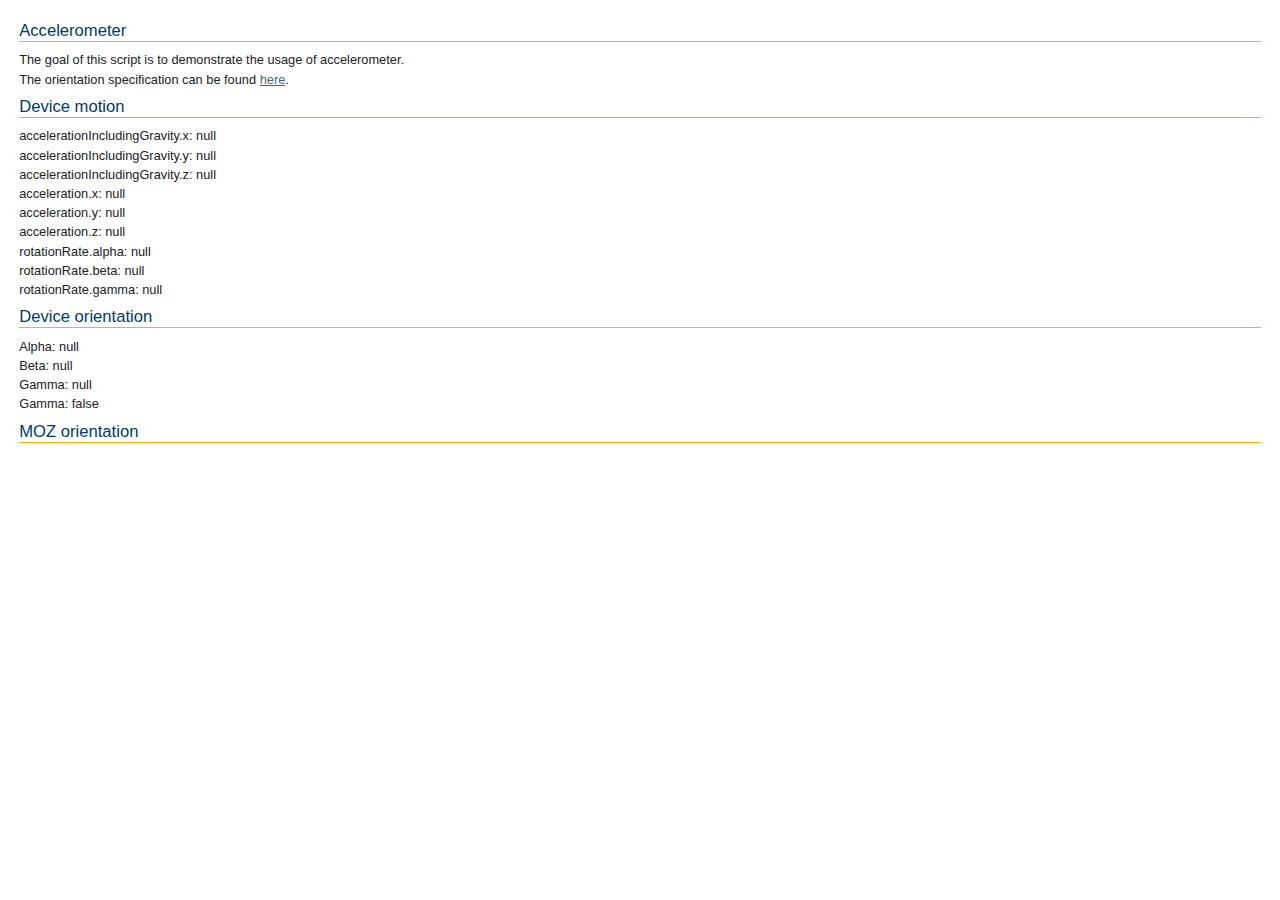
<file: WebContent/js/OpenLayers-2.13.1/examples/accelerometer_conflict-20130709-022612.html>
<!DOCTYPE html>
<html>
<head>
    <meta http-equiv="Content-Type" content="text/html; charset=utf-8">
    <meta name="viewport" content="width=device-width, initial-scale=1.0, maximum-scale=1.0, user-scalable=0">
    <meta name="apple-mobile-web-app-capable" content="yes">
    <title>OpenLayers Accelerometer Usage</title>
    <link rel="stylesheet" href="../theme/default/style.css" type="text/css">
    <link rel="stylesheet" href="style.css" type="text/css">
    <script type="text/javascript" src="browser.js"></script>

    <style type="text/css">
        .olControlAttribution {
            bottom: 5px;
        }
    </style>
    <script type="text/javascript">
        function init() {
            if (isEventSupported('deviceorientation', window) || isEventSupported('mozorientation', window) || isEventSupported('devicemotion', window)) {
                if (window.DeviceOrientationEvent) {
                    window.addEventListener("deviceorientation", function (event) {
                        document.getElementById('resultDeviceOrientation').innerHTML = '';
                        if (typeof(event.alpha) != 'undefined') {
                            document.getElementById('resultDeviceOrientation').innerHTML = document.getElementById('resultDeviceOrientation').innerHTML + "Alpha: " + event.alpha + "<br>";
                            document.getElementById('resultDeviceOrientation').innerHTML = document.getElementById('resultDeviceOrientation').innerHTML + "Beta: " + event.beta + "<br>";
                            document.getElementById('resultDeviceOrientation').innerHTML = document.getElementById('resultDeviceOrientation').innerHTML + "Gamma: " + event.gamma + "<br>";
                        }
                        if (typeof(event.absolute) != 'undefined') {
                            document.getElementById('resultDeviceOrientation').innerHTML = document.getElementById('resultDeviceOrientation').innerHTML + "Gamma: " + event.absolute + "<br>";
                        }
                        if (typeof(event.compassCalibrate) != 'undefined') {
                            document.getElementById('resultDeviceOrientation').innerHTML = document.getElementById('resultDeviceOrientation').innerHTML + "Gamma: " + event.compassCalibrated + "<br>";
                        }
                    }, true);
                }
                if (window.DeviceMotionEvent) {
                    window.addEventListener('devicemotion', function (event) {
                        document.getElementById('resultDeviceMotion').innerHTML = '';
                        if (typeof(event.accelerationIncludingGravity) != 'undefined') {
                            document.getElementById('resultDeviceMotion').innerHTML = document.getElementById('resultDeviceMotion').innerHTML + "accelerationIncludingGravity.x: " + event.accelerationIncludingGravity.x + "<br>";
                            document.getElementById('resultDeviceMotion').innerHTML = document.getElementById('resultDeviceMotion').innerHTML + "accelerationIncludingGravity.y: " + event.accelerationIncludingGravity.y + "<br>";
                            document.getElementById('resultDeviceMotion').innerHTML = document.getElementById('resultDeviceMotion').innerHTML + "accelerationIncludingGravity.z: " + event.accelerationIncludingGravity.z + "<br>";
                        }
                        if (typeof(event.acceleration) != 'undefined') {
                            document.getElementById('resultDeviceMotion').innerHTML = document.getElementById('resultDeviceMotion').innerHTML + "acceleration.x: " + event.acceleration.x + "<br>";
                            document.getElementById('resultDeviceMotion').innerHTML = document.getElementById('resultDeviceMotion').innerHTML + "acceleration.y: " + event.acceleration.y + "<br>";
                            document.getElementById('resultDeviceMotion').innerHTML = document.getElementById('resultDeviceMotion').innerHTML + "acceleration.z: " + event.acceleration.z + "<br>";
                        }
                        if (typeof(event.rotationRate) != 'undefined') {
                            document.getElementById('resultDeviceMotion').innerHTML = document.getElementById('resultDeviceMotion').innerHTML + "rotationRate.alpha: " + event.rotationRate.alpha + "<br>";
                            document.getElementById('resultDeviceMotion').innerHTML = document.getElementById('resultDeviceMotion').innerHTML + "rotationRate.beta: " + event.rotationRate.beta + "<br>";
                            document.getElementById('resultDeviceMotion').innerHTML = document.getElementById('resultDeviceMotion').innerHTML + "rotationRate.gamma: " + event.rotationRate.gamma + "<br>";
                        }
                    }, true);
                }
                if (window.MozOrientation) {
                    window.addEventListener("MozOrientation", function (orientation) {
                        document.getElementById('resultMozOrientation').innerHTML = "orientation.x: " + orientation.x + "<br>";
                        document.getElementById('resultMozOrientation').innerHTML = document.getElementById('resultMozOrientation').innerHTML + "orientation.y: " + orientation.y + "<br>";
                        document.getElementById('resultMozOrientation').innerHTML = document.getElementById('resultMozOrientation').innerHTML + "orientation.z: " + orientation.z + "<br>";
                    }, true);
                }
            } else {
                alert("Unfortunately, your brower doesn't support the orientation usage");
            }

        }
    </script>
</head>
<body onload="init()">
<h1 id="title">Accelerometer</h1>

<p id="shortdesc">
    The goal of this script is to demonstrate the usage of accelerometer.
</p>
<p>
  The orientation specification can be found <a href="http://dev.w3.org/geo/api/spec-source-orientation.html">here</a>.
</p>

<div id="tags">
  browser, vendor, mobile, orientation 
</div>  

<h1>Device motion</h1>

<div id="resultDeviceMotion">

</div>
<h1>Device orientation</h1>

<div id="resultDeviceOrientation">

</div>
<h1>MOZ orientation</h1>

<div id="resultMozOrientation">

</div>
</body>
</html>
</file>
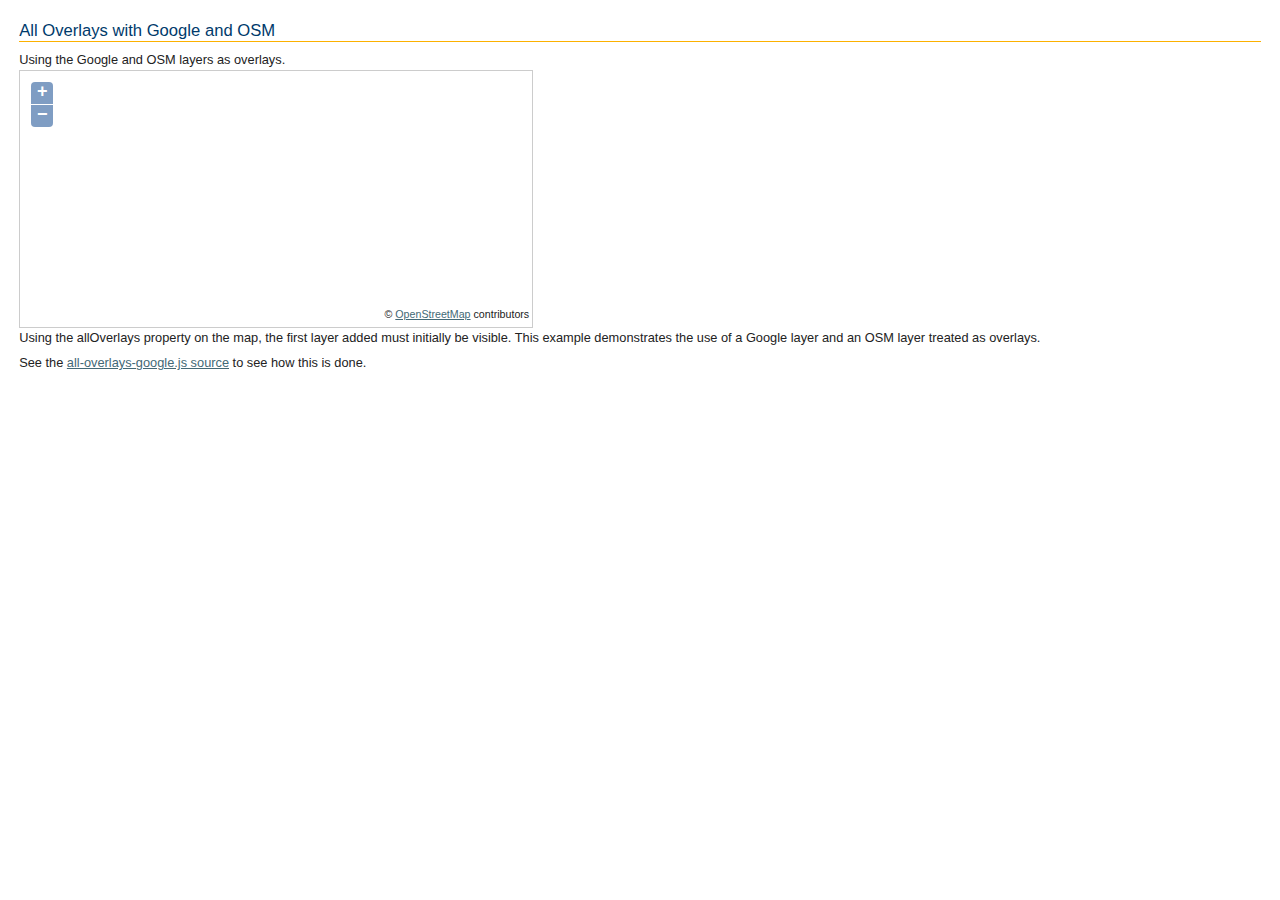
<file: WebContent/js/OpenLayers-2.13.1/examples/all-overlays-google.html>
<!DOCTYPE html>
<html>
    <head>
    <meta http-equiv="Content-Type" content="text/html; charset=utf-8">
    <meta name="viewport" content="width=device-width, initial-scale=1.0, maximum-scale=1.0, user-scalable=0">
    <meta name="apple-mobile-web-app-capable" content="yes">
        <title>OpenLayers All Overlays with Google and OSM</title>
        <link rel="stylesheet" href="../theme/default/style.css" type="text/css">
        <link rel="stylesheet" href="style.css" type="text/css">
        <script src="http://maps.google.com/maps/api/js?v=3&amp;sensor=false"></script>
        <script src="../lib/OpenLayers.js"></script>
        <script src="all-overlays-google.js"></script>
    </head>
    <body onload="init()">
        <h1 id="title">All Overlays with Google and OSM</h1>
        <div id="tags">
            overlay, baselayer, google, osm, openstreetmap, light
        </div>
        <p id="shortdesc">
            Using the Google and OSM layers as overlays.
        </p>
        <div id="map" class="smallmap"></div>
        <div id="docs">
            <p>
                Using the allOverlays property on the map, the first layer added
                must initially be visible.  This example demonstrates the use of 
                a Google layer and an OSM layer treated as overlays.
            </p><p>
                See the <a href="all-overlays-google.js" target="_blank">
                all-overlays-google.js source</a> to see how this is done.
            </p>
        </div>
    </body>
</html>
</file>
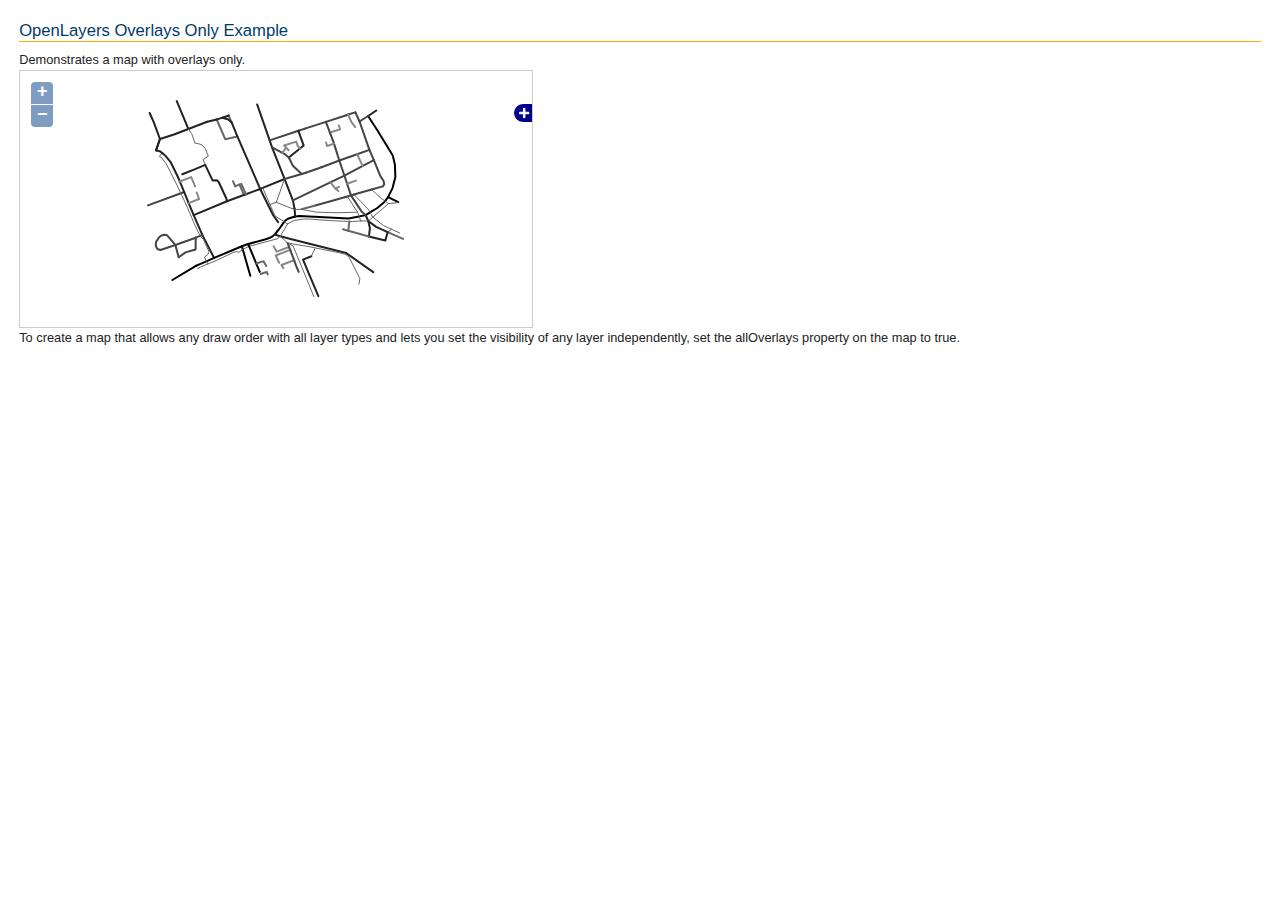
<file: WebContent/js/OpenLayers-2.13.1/examples/all-overlays.html>
<!DOCTYPE html>
<html>
    <head>
    <meta http-equiv="Content-Type" content="text/html; charset=utf-8">
    <meta name="viewport" content="width=device-width, initial-scale=1.0, maximum-scale=1.0, user-scalable=0">
    <meta name="apple-mobile-web-app-capable" content="yes">
        <title>All Overlays Example</title>
        
        <link rel="stylesheet" href="../theme/default/style.css" type="text/css">
        <link rel="stylesheet" href="style.css" type="text/css">
        <script src="../lib/OpenLayers.js"></script>
        <script type="text/javascript">
            var map;
            function init() {
                map = new OpenLayers.Map({
                    div: "map",
                    allOverlays: true,
                    maxExtent: new OpenLayers.Bounds(
                        1549471.9221, 6403610.94, 1550001.32545, 6404015.8
                    )
                });

                // give the features some style
                var styles = new OpenLayers.StyleMap({
                    "default": {
                        strokeWidth: 2
                    },
                    "select": {
                        strokeColor: "#0099cc",
                        strokeWidth: 4
                    }
                });
            
                // add rules from the above lookup table
                styles.addUniqueValueRules("default", "RP_TYPE", {
                    10: {strokeColor: "#000000", strokeWidth: 2},
                    12: {strokeColor: "#222222", strokeWidth: 2},
                    14: {strokeColor: "#444444", strokeWidth: 2},
                    16: {strokeColor: "#666666", strokeWidth: 2},
                    18: {strokeColor: "#888888", strokeWidth: 2},
                    19: {strokeColor: "#666666", strokeWidth: 1}
                });

                var vectors = new OpenLayers.Layer.Vector("Lines", {
                    strategies: [new OpenLayers.Strategy.Fixed()],                
                    protocol: new OpenLayers.Protocol.HTTP({
                        url: "data/roads.json",
                        format: new OpenLayers.Format.GeoJSON()
                    }),
                    styleMap: styles
                });
            
                map.addLayer(vectors);
                map.addControl(new OpenLayers.Control.LayerSwitcher());
                map.zoomToMaxExtent();

            }            

        </script>
    </head>
    <body onload="init()">
        <h1 id="title">OpenLayers Overlays Only Example</h1>
        <div id="tags">
            overlay, baselayer, light
        </div> 
        <p id="shortdesc">
            Demonstrates a map with overlays only.
        </p>
        <div id="map" class="smallmap"></div>    
        <div id="docs">
            To create a map that allows any draw order with all layer types
            and lets you set the visibility of any layer independently, set
            the allOverlays property on the map to true.
        </div>
    </body>
</html>
</file>
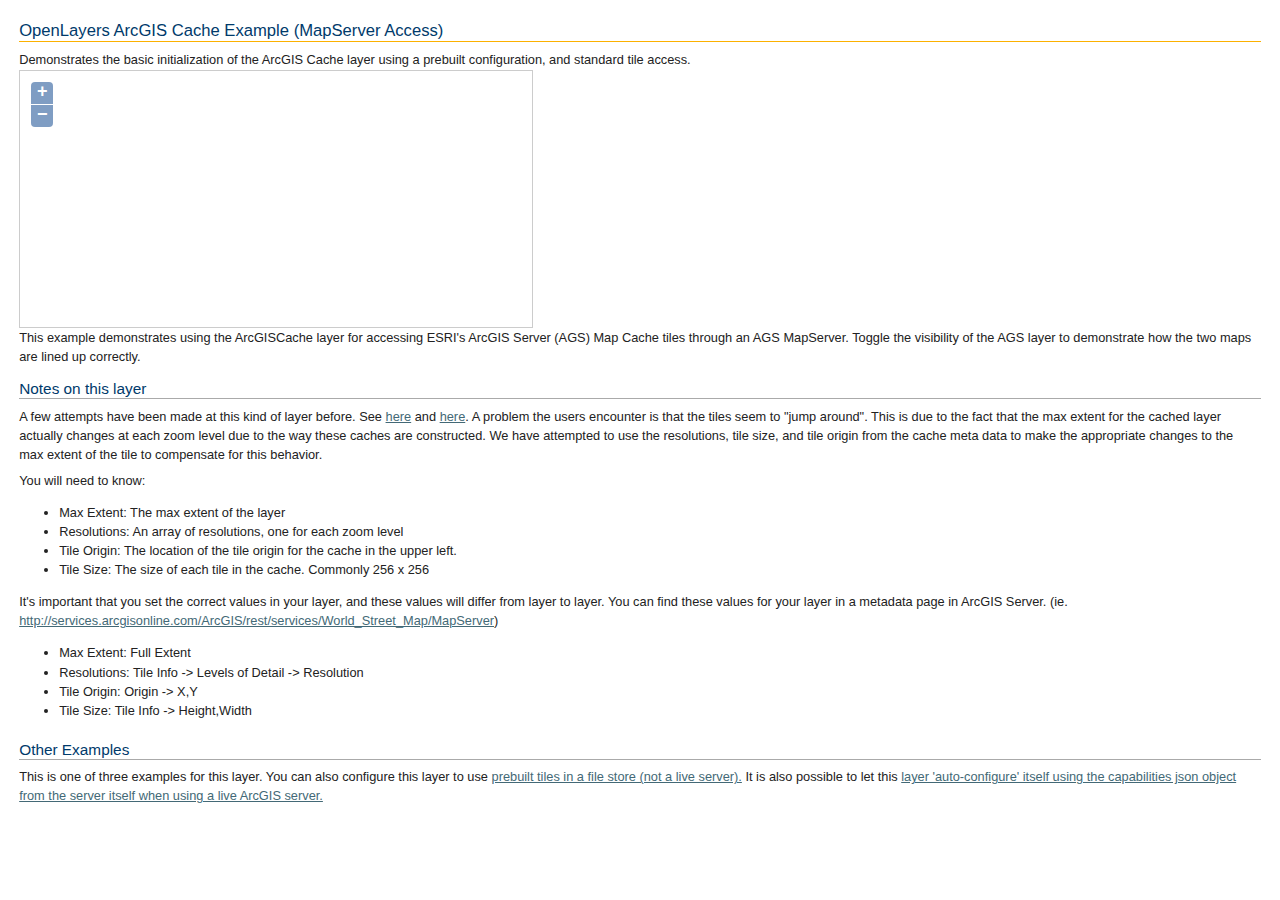
<file: WebContent/js/OpenLayers-2.13.1/examples/arcgiscache_ags.html>
<!DOCTYPE html>
<html>
  <head>
    <title>OpenLayers ArcGIS Cache Example (MapServer Access)</title>
    <meta http-equiv="Content-Type" content="text/html; charset=utf-8">
    <link rel="stylesheet" href="../theme/default/style.css" type="text/css">
    <link rel="stylesheet" href="style.css" type="text/css">
    <script src='http://maps.google.com/maps?file=api&amp;v=2&amp;key=ABQIAAAAjpkAC9ePGem0lIq5XcMiuhR_wWLPFku8Ix9i2SXYRVK3e45q1BQUd_beF8dtzKET_EteAjPdGDwqpQ'></script>
    <script src="../lib/OpenLayers.js"></script>
    <script src="../lib/OpenLayers/Layer/ArcGISCache.js" type="text/javascript"></script>
    <script type="text/javascript">
        var map, 
            cacheLayer,
            testLayer,
            //This layer requires meta data about the ArcGIS service.  Typically you should use a 
            //JSONP call to get this dynamically.  For this example, we are just going to hard-code
            //an example that we got from here (yes, it's very big):
            //    http://services.arcgisonline.com/ArcGIS/rest/services/World_Street_Map/MapServer?f=json&pretty=true
            layerInfo = {
                  "currentVersion" : 10.01, 
                  "serviceDescription" : "This worldwide street map presents highway-level data for the world and street-level data for the United States, Canada, Japan, Southern Africa, and a number of countries in Europe and elsewhere. This comprehensive street map includes highways, major roads, minor roads, railways, water features, administrative boundaries, cities, parks, and landmarks, overlaid on shaded relief imagery for added context. The street map was developed by ESRI using ESRI basemap data, AND road data, USGS elevation data, and UNEP-WCMC parks and protected areas for the world, and Tele Atlas Dynamap� and Multinet� street data for North America and Europe. Coverage for street-level data in Europe includes Andorra, Austria, Belgium, Czech Republic, Denmark, France, Germany, Great Britain, Greece, Hungary, Ireland, Italy, Luxembourg, Netherlands, Northern Ireland (Belfast only), Norway, Poland, Portugal, San Marino, Slovakia, Spain, Sweden, and Switzerland. Coverage for street-level data elsewhere in the world includes China (Hong Kong only), Colombia, Egypt (Cairo only), Indonesia (Jakarta only), Japan, Mexico (Mexico City only), Russia (Moscow and St. Petersburg only), South Africa, Thailand, and Turkey (Istanbul and Ankara only). For more information on this map, visit us \u003ca href=\"http://goto.arcgisonline.com/maps/World_Street_Map \" target=\"_new\"\u003eonline\u003c/a\u003e.", 
                  "mapName" : "Layers", 
                  "description" : "This worldwide street map presents highway-level data for the world and street-level data for the United States, Canada, Japan, Southern Africa, most countries in Europe, and several other countries. This comprehensive street map includes highways, major roads, minor roads, one-way arrow indicators, railways, water features, administrative boundaries, cities, parks, and landmarks, overlaid on shaded relief imagery for added context. The map also includes building footprints for selected areas in the United States and Europe and parcel boundaries for much of the lower 48 states.\n\nThe street map was developed by ESRI using ESRI basemap data, DeLorme base map layers, AND road data, USGS elevation data, UNEP-WCMC parks and protected areas for the world, Tele Atlas Dynamap� and Multinet� street data for North America and Europe, and First American parcel data for the United States. Coverage for street-level data in Europe includes Andorra, Austria, Belgium, Czech Republic, Denmark, France, Germany, Great Britain, Greece, Hungary, Ireland, Italy, Luxembourg, Netherlands, Norway, Poland, Portugal, San Marino, Slovakia, Spain, Sweden, and Switzerland. Coverage for street-level data elsewhere in the world includes China (Hong Kong only), Colombia, Egypt (Cairo only), Indonesia (Jakarta only), Japan, Mexico, Russia, South Africa, Thailand, and Turkey (Istanbul and Ankara only). For more information on this map, visit us online at http://goto.arcgisonline.com/maps/World_Street_Map\n", 
                  "copyrightText" : "Sources: ESRI, DeLorme, AND, Tele Atlas, First American, ESRI Japan, UNEP-WCMC, USGS, METI, ESRI Hong Kong, ESRI Thailand, Procalculo Prosis", 
                  "layers" : [
                    {
                      "id" : 0, 
                      "name" : "World Street Map", 
                      "parentLayerId" : -1, 
                      "defaultVisibility" : true, 
                      "subLayerIds" : null, 
                      "minScale" : 0, 
                      "maxScale" : 0
                    }
                  ], 
                  "tables" : [
                    
                  ], 
                  "spatialReference" : {
                    "wkid" : 102100
                  }, 
                  "singleFusedMapCache" : true, 
                  "tileInfo" : {
                    "rows" : 256, 
                    "cols" : 256, 
                    "dpi" : 96, 
                    "format" : "JPEG", 
                    "compressionQuality" : 90, 
                    "origin" : {
                      "x" : -20037508.342787, 
                      "y" : 20037508.342787
                    }, 
                    "spatialReference" : {
                      "wkid" : 102100
                    }, 
                    "lods" : [
                      {"level" : 0, "resolution" : 156543.033928, "scale" : 591657527.591555}, 
                      {"level" : 1, "resolution" : 78271.5169639999, "scale" : 295828763.795777}, 
                      {"level" : 2, "resolution" : 39135.7584820001, "scale" : 147914381.897889}, 
                      {"level" : 3, "resolution" : 19567.8792409999, "scale" : 73957190.948944}, 
                      {"level" : 4, "resolution" : 9783.93962049996, "scale" : 36978595.474472}, 
                      {"level" : 5, "resolution" : 4891.96981024998, "scale" : 18489297.737236}, 
                      {"level" : 6, "resolution" : 2445.98490512499, "scale" : 9244648.868618}, 
                      {"level" : 7, "resolution" : 1222.99245256249, "scale" : 4622324.434309}, 
                      {"level" : 8, "resolution" : 611.49622628138, "scale" : 2311162.217155}, 
                      {"level" : 9, "resolution" : 305.748113140558, "scale" : 1155581.108577}, 
                      {"level" : 10, "resolution" : 152.874056570411, "scale" : 577790.554289}, 
                      {"level" : 11, "resolution" : 76.4370282850732, "scale" : 288895.277144}, 
                      {"level" : 12, "resolution" : 38.2185141425366, "scale" : 144447.638572}, 
                      {"level" : 13, "resolution" : 19.1092570712683, "scale" : 72223.819286}, 
                      {"level" : 14, "resolution" : 9.55462853563415, "scale" : 36111.909643}, 
                      {"level" : 15, "resolution" : 4.77731426794937, "scale" : 18055.954822}, 
                      {"level" : 16, "resolution" : 2.38865713397468, "scale" : 9027.977411}, 
                      {"level" : 17, "resolution" : 1.19432856685505, "scale" : 4513.988705}
                    ]
                  }, 
                  "initialExtent" : {
                    "xmin" : -20037507.0671618, 
                    "ymin" : -20037507.0671618, 
                    "xmax" : 20037507.0671618, 
                    "ymax" : 20037507.0671619, 
                    "spatialReference" : {
                      "wkid" : 102100
                    }
                  }, 
                  "fullExtent" : {
                    "xmin" : -20037507.0671618, 
                    "ymin" : -19971868.8804086, 
                    "xmax" : 20037507.0671618, 
                    "ymax" : 19971868.8804086, 
                    "spatialReference" : {
                      "wkid" : 102100
                    }
                  }, 
                  "units" : "esriMeters", 
                  "supportedImageFormatTypes" : "PNG24,PNG,JPG,DIB,TIFF,EMF,PS,PDF,GIF,SVG,SVGZ,AI,BMP", 
                  "documentInfo" : {
                    "Title" : "World Street Map", 
                    "Author" : "ESRI", 
                    "Comments" : "", 
                    "Subject" : "streets, highways, major roads, railways, water features, administrative boundaries, cities, parks, protected areas, landmarks ", 
                    "Category" : "transportation(Transportation Networks) ", 
                    "Keywords" : "World, Global, 2009, Japan, UNEP-WCMC", 
                    "Credits" : ""
                  }, 
                  "capabilities" : "Map"
                };

        function init(){
            //The max extent for spherical mercator
            var maxExtent = new OpenLayers.Bounds(-20037508.34,-20037508.34,20037508.34,20037508.34);
            
            //Max extent from layerInfo above            
            var layerMaxExtent = new OpenLayers.Bounds(
                layerInfo.fullExtent.xmin, 
                layerInfo.fullExtent.ymin, 
                layerInfo.fullExtent.xmax, 
                layerInfo.fullExtent.ymax  
            );
            
            var resolutions = [];
            for (var i=0; i<layerInfo.tileInfo.lods.length; i++) {
                resolutions.push(layerInfo.tileInfo.lods[i].resolution);
            }
            
            map = new OpenLayers.Map('map', {
                maxExtent: maxExtent,
                StartBounds: layerMaxExtent,
                units: (layerInfo.units == "esriFeet") ? 'ft' : 'm',
                resolutions: resolutions,
                tileSize: new OpenLayers.Size(layerInfo.tileInfo.width, layerInfo.tileInfo.height),                
                projection: 'EPSG:' + layerInfo.spatialReference.wkid
            });
            
            
            
            cacheLayer = new OpenLayers.Layer.ArcGISCache( "AGSCache",
                    "http://services.arcgisonline.com/ArcGIS/rest/services/World_Street_Map/MapServer", {
                        isBaseLayer: true,

                        //From layerInfo above                        
                        resolutions: resolutions,                        
                        tileSize: new OpenLayers.Size(layerInfo.tileInfo.cols, layerInfo.tileInfo.rows),                        
                        tileOrigin: new OpenLayers.LonLat(layerInfo.tileInfo.origin.x , layerInfo.tileInfo.origin.y),                        
                        maxExtent: layerMaxExtent,                        
                        projection: 'EPSG:' + layerInfo.spatialReference.wkid
                    });

            
            // create Google Mercator layers
            testLayer = new OpenLayers.Layer.Google(
                "Google Streets",
                {'sphericalMercator': true}
            );
            
            map.addLayers([testLayer, cacheLayer]);
            
            map.addControl(new OpenLayers.Control.LayerSwitcher());
            map.addControl( new OpenLayers.Control.MousePosition() );
            
            map.zoomToExtent(new OpenLayers.Bounds(-8341644, 4711236, -8339198, 4712459));
        }
    </script>
  </head>
  <body onload="init()">
      <h1 id="title">OpenLayers ArcGIS Cache Example (MapServer Access)</h1>

    <div id="tags">
        arcgis, arcgiscache, cache, tms
    </div>

    <p id="shortdesc">
        Demonstrates the basic initialization of the ArcGIS Cache layer using a prebuilt configuration, and standard tile access.
    </p>

    <div id="map" class="smallmap"></div>

    <div id="docs">
        <p>This example demonstrates using the ArcGISCache layer for 
        accessing ESRI's ArcGIS Server (AGS) Map Cache tiles through 
        an AGS MapServer.  Toggle the visibility of the AGS layer to
        demonstrate how the two maps are lined up correctly.</p>
        
         <h2>Notes on this layer</h2>
        <p>A few attempts have been made at this kind of layer before. See 
        <a href="http://trac.osgeo.org/openlayers/ticket/1967">here</a> and 
        <a href="http://trac.osgeo.org/openlayers/browser/sandbox/tschaub/arcgiscache/lib/OpenLayers/Layer/ArcGISCache.js">here</a>.
        A problem the users encounter is that the tiles seem to "jump around".
        This is due to the fact that the max extent for the cached layer actually
        changes at each zoom level due to the way these caches are constructed.
        We have attempted to use the resolutions, tile size, and tile origin
        from the cache meta data to make the appropriate changes to the max extent
        of the tile to compensate for this behavior.</p>
        You will need to know:
        <ul>
            <li>Max Extent: The max extent of the layer</li>
            <li>Resolutions: An array of resolutions, one for each zoom level</li>
            <li>Tile Origin: The location of the tile origin for the cache in the upper left.</li>
            <li>Tile Size: The size of each tile in the cache. Commonly 256 x 256</li>
        </ul>
        <p>It's important that you set the correct values in your layer, and these
        values will differ from layer to layer. You can find these values for your 
        layer in a metadata page in ArcGIS Server. 
        (ie. <a href="http://services.arcgisonline.com/ArcGIS/rest/services/World_Street_Map/MapServer">http://services.arcgisonline.com/ArcGIS/rest/services/World_Street_Map/MapServer</a>)</p>
        <ul>
            <li>Max Extent: Full Extent</li>
            <li>Resolutions: Tile Info -> Levels of Detail -> Resolution</li>
            <li>Tile Origin: Origin -> X,Y</li>
            <li>Tile Size: Tile Info -> Height,Width</li>
        </ul>
        
        <h2> Other Examples </h2>
        <p>This is one of three examples for this layer.  You can also configure this
        layer to use <a href="arcgiscache_direct.html">prebuilt tiles in a file store
         (not a live server).</a> It is also  possible to let this
          <a href="arcgiscache_jsonp.html">layer 'auto-configure' itself using the
          capabilities json object from the server itself when using a live ArcGIS server.</a>
        </p>
    </div>
  </body>
</html>
</file>
<file: WebContent/js/OpenLayers-2.13.1/theme/default/style.css>
div.olMap {
    z-index: 0;
    padding: 0 !important;
    margin: 0 !important;
    cursor: default;
}

div.olMapViewport {
    text-align: left;
    -ms-touch-action: none;
}

div.olLayerDiv {
   -moz-user-select: none;
   -khtml-user-select: none;
}

.olLayerGoogleCopyright {
    left: 2px;
    bottom: 2px;
}
.olLayerGoogleV3.olLayerGoogleCopyright {
    right: auto !important;
}
.olLayerGooglePoweredBy {
    left: 2px;
    bottom: 15px;
}
.olLayerGoogleV3.olLayerGooglePoweredBy {
    bottom: 15px !important;
}
/* GMaps should not set styles on its container */
.olForeignContainer {
    opacity: 1 !important;
}
.olControlAttribution {
    font-size: smaller;
    right: 3px;
    bottom: 4.5em;
    position: absolute;
    display: block;
}
.olControlScale {
    right: 3px;
    bottom: 3em;
    display: block;
    position: absolute;
    font-size: smaller;
}
.olControlScaleLine {
   display: block;
   position: absolute;
   left: 10px;
   bottom: 15px;
   font-size: xx-small;
}
.olControlScaleLineBottom {
   border: solid 2px black;
   border-bottom: none;
   margin-top:-2px;
   text-align: center;
}
.olControlScaleLineTop {
   border: solid 2px black;
   border-top: none;
   text-align: center;
}

.olControlPermalink {
    right: 3px;
    bottom: 1.5em;
    display: block;
    position: absolute;
    font-size: smaller;
}

div.olControlMousePosition {
    bottom: 0;
    right: 3px;
    display: block;
    position: absolute;
    font-family: Arial;
    font-size: smaller;
}

.olControlOverviewMapContainer {
    position: absolute;
    bottom: 0;
    right: 0;
}

.olControlOverviewMapElement {
    padding: 10px 18px 10px 10px;
    background-color: #00008B;
    -moz-border-radius: 1em 0 0 0;
}

.olControlOverviewMapMinimizeButton,
.olControlOverviewMapMaximizeButton {
    height: 18px;
    width: 18px;
    right: 0;
    bottom: 80px;
    cursor: pointer;
}

.olControlOverviewMapExtentRectangle {
    overflow: hidden;
    background-image: url("img/blank.gif");
    cursor: move;
    border: 2px dotted red;
}
.olControlOverviewMapRectReplacement {
    overflow: hidden;
    cursor: move;
    background-image: url("img/overview_replacement.gif");
    background-repeat: no-repeat;
    background-position: center;
}

.olLayerGeoRSSDescription {
    float:left;
    width:100%;
    overflow:auto;
    font-size:1.0em;
}
.olLayerGeoRSSClose {
    float:right;
    color:gray;
    font-size:1.2em;
    margin-right:6px;
    font-family:sans-serif;
}
.olLayerGeoRSSTitle {
    float:left;font-size:1.2em;
}

.olPopupContent {
    padding:5px;
    overflow: auto;
}

.olControlNavigationHistory {
   background-image: url("img/navigation_history.png");
   background-repeat: no-repeat;
   width:  24px;
   height: 24px;

}
.olControlNavigationHistoryPreviousItemActive {
  background-position: 0 0;
}
.olControlNavigationHistoryPreviousItemInactive {
   background-position: 0 -24px;
}
.olControlNavigationHistoryNextItemActive {
   background-position: -24px 0;
}
.olControlNavigationHistoryNextItemInactive {
   background-position: -24px -24px;
}

div.olControlSaveFeaturesItemActive {
    background-image: url(img/save_features_on.png);
    background-repeat: no-repeat;
    background-position: 0 1px;
}
div.olControlSaveFeaturesItemInactive {
    background-image: url(img/save_features_off.png);
    background-repeat: no-repeat;
    background-position: 0 1px;
}

.olHandlerBoxZoomBox {
    border: 2px solid red;
    position: absolute;
    background-color: white;
    opacity: 0.50;
    font-size: 1px;
    filter: alpha(opacity=50);
}
.olHandlerBoxSelectFeature {
    border: 2px solid blue;
    position: absolute;
    background-color: white;
    opacity: 0.50;
    font-size: 1px;
    filter: alpha(opacity=50);
}

.olControlPanPanel {
    top: 10px;
    left: 5px;
}

.olControlPanPanel div {
    background-image: url(img/pan-panel.png);
    height: 18px;
    width: 18px;
    cursor: pointer;
    position: absolute;
}

.olControlPanPanel .olControlPanNorthItemInactive {
    top: 0;
    left: 9px;
    background-position: 0 0;
}
.olControlPanPanel .olControlPanSouthItemInactive {
    top: 36px;
    left: 9px;
    background-position: 18px 0;
}
.olControlPanPanel .olControlPanWestItemInactive {
    position: absolute;
    top: 18px;
    left: 0;
    background-position: 0 18px;
}
.olControlPanPanel .olControlPanEastItemInactive {
    top: 18px;
    left: 18px;
    background-position: 18px 18px;
}

.olControlZoomPanel {
    top: 71px;
    left: 14px;
}

.olControlZoomPanel div {
    background-image: url(img/zoom-panel.png);
    position: absolute;
    height: 18px;
    width: 18px;
    cursor: pointer;
}

.olControlZoomPanel .olControlZoomInItemInactive {
    top: 0;
    left: 0;
    background-position: 0 0;
}

.olControlZoomPanel .olControlZoomToMaxExtentItemInactive {
    top: 18px;
    left: 0;
    background-position: 0 -18px;
}

.olControlZoomPanel .olControlZoomOutItemInactive {
    top: 36px;
    left: 0;
    background-position: 0 18px;
}

/*
 * When a potential text is bigger than the image it move the image
 * with some headers (closes #3154)
 */
.olControlPanZoomBar div {
    font-size: 1px;
}

.olPopupCloseBox {
  background: url("img/close.gif") no-repeat;
  cursor: pointer;
}

.olFramedCloudPopupContent {
    padding: 5px;
    overflow: auto;
}

.olControlNoSelect {
 -moz-user-select: none;
 -khtml-user-select: none;
}

.olImageLoadError {
    background-color: pink;
    opacity: 0.5;
    filter: alpha(opacity=50); /* IE */
}

/**
 * Cursor styles
 */

.olCursorWait {
    cursor: wait;
}
.olDragDown {
    cursor: move;
}
.olDrawBox {
    cursor: crosshair;
}
.olControlDragFeatureOver {
    cursor: move;
}
.olControlDragFeatureActive.olControlDragFeatureOver.olDragDown {
    cursor: -moz-grabbing;
}

/**
 * Layer switcher
 */
.olControlLayerSwitcher {
    position: absolute;
    top: 25px;
    right: 0;
    width: 20em;
    font-family: sans-serif;
    font-weight: bold;
    margin-top: 3px;
    margin-left: 3px;
    margin-bottom: 3px;
    font-size: smaller;
    color: white;
    background-color: transparent;
}

.olControlLayerSwitcher .layersDiv {
    padding-top: 5px;
    padding-left: 10px;
    padding-bottom: 5px;
    padding-right: 10px;
    background-color: darkblue;
}

.olControlLayerSwitcher .layersDiv .baseLbl,
.olControlLayerSwitcher .layersDiv .dataLbl {
    margin-top: 3px;
    margin-left: 3px;
    margin-bottom: 3px;
}

.olControlLayerSwitcher .layersDiv .baseLayersDiv,
.olControlLayerSwitcher .layersDiv .dataLayersDiv {
    padding-left: 10px;
}

.olControlLayerSwitcher .maximizeDiv,
.olControlLayerSwitcher .minimizeDiv {
    width: 18px;
    height: 18px;
    top: 5px;
    right: 0;
    cursor: pointer;
}

.olBingAttribution {
    color: #DDD;
}
.olBingAttribution.road {
    color: #333;
}

.olGoogleAttribution.hybrid, .olGoogleAttribution.satellite {
    color: #EEE;
}
.olGoogleAttribution {
    color: #333;
}
span.olGoogleAttribution a {
    color: #77C;
}
span.olGoogleAttribution.hybrid a, span.olGoogleAttribution.satellite a {
    color: #EEE;
}

/**
 * Editing and navigation icons.
 * (using the editing_tool_bar.png sprint image)
 */
.olControlNavToolbar ,
.olControlEditingToolbar {
    margin: 5px 5px 0 0;
}
.olControlNavToolbar div,
.olControlEditingToolbar div {
    background-image: url("img/editing_tool_bar.png");
    background-repeat: no-repeat;
    margin: 0 0 5px 5px;
    width: 24px;
    height: 22px;
    cursor: pointer
}
/* positions */
.olControlEditingToolbar {
    right: 0;
    top: 0;
}
.olControlNavToolbar {
    top: 295px;
    left: 9px;
}
/* layouts */
.olControlEditingToolbar div {
    float: right;
}
/* individual controls */
.olControlNavToolbar .olControlNavigationItemInactive,
.olControlEditingToolbar .olControlNavigationItemInactive {
    background-position: -103px -1px;
}
.olControlNavToolbar .olControlNavigationItemActive ,
.olControlEditingToolbar .olControlNavigationItemActive  {
    background-position: -103px -24px;
}
.olControlNavToolbar .olControlZoomBoxItemInactive {
    background-position: -128px -1px;
}
.olControlNavToolbar .olControlZoomBoxItemActive  {
    background-position: -128px -24px;
}
.olControlEditingToolbar .olControlDrawFeaturePointItemInactive {
    background-position: -77px -1px;
}
.olControlEditingToolbar .olControlDrawFeaturePointItemActive {
    background-position: -77px -24px;
}
.olControlEditingToolbar .olControlDrawFeaturePathItemInactive {
    background-position: -51px -1px;
}
.olControlEditingToolbar .olControlDrawFeaturePathItemActive {
    background-position: -51px -24px;
}
.olControlEditingToolbar .olControlDrawFeaturePolygonItemInactive{
    background-position: -26px -1px;
}
.olControlEditingToolbar .olControlDrawFeaturePolygonItemActive {
    background-position: -26px -24px;
}

div.olControlZoom {
    position: absolute;
    top: 8px;
    left: 8px;
    background: rgba(255,255,255,0.4);
    border-radius: 4px;
    padding: 2px;
}
div.olControlZoom a {
    display: block;
    margin: 1px;
    padding: 0;
    color: white;
    font-size: 18px;
    font-family: 'Lucida Grande', Verdana, Geneva, Lucida, Arial, Helvetica, sans-serif;
    font-weight: bold;
    text-decoration: none;
    text-align: center;
    height: 22px;
    width:22px;
    line-height: 19px;
    background: #130085; /* fallback for IE - IE6 requires background shorthand*/
    background: rgba(0, 60, 136, 0.5);
    filter: alpha(opacity=80);
}
div.olControlZoom a:hover {
    background: #130085; /* fallback for IE */
    background: rgba(0, 60, 136, 0.7);
    filter: alpha(opacity=100);
}
@media only screen and (max-width: 600px) {
    div.olControlZoom a:hover {
        background: rgba(0, 60, 136, 0.5);
    }
}
a.olControlZoomIn {
    border-radius: 4px 4px 0 0;
}
a.olControlZoomOut {
    border-radius: 0 0 4px 4px;
}


/**
 * Animations
 */

.olLayerGrid .olTileImage {
    -webkit-transition: opacity 0.2s linear;
    -moz-transition: opacity 0.2s linear;
    -o-transition: opacity 0.2s linear;
    transition: opacity 0.2s linear;
}

/* Turn on GPU support where available */
.olTileImage {
    -webkit-transform: translateZ(0);
    -moz-transform: translateZ(0);
    -o-transform: translateZ(0);
    -ms-transform: translateZ(0);
    transform: translateZ(0);
    -webkit-backface-visibility: hidden;
    -moz-backface-visibility: hidden;
    -ms-backface-visibility: hidden;
    backface-visibility: hidden;
    -webkit-perspective: 1000;
    -moz-perspective: 1000;
    -ms-perspective: 1000;
    perspective: 1000;
}

/* when replacing tiles, do not show tile and backbuffer at the same time */
.olTileReplacing {
    display: none;
}

/* override any max-width image settings (e.g. bootstrap.css) */
img.olTileImage {
    max-width: none;
}
</file>
<file: WebContent/js/OpenLayers-2.13.1/examples/style.css>
/**
 * CSS Reset
 * From Blueprint reset.css
 * http://blueprintcss.googlecode.com
 */
html, body, div, span, object, iframe, h1, h2, h3, h4, h5, h6, p, blockquote, pre, a, abbr, acronym, address, code, del, dfn, em, img, q, dl, dt, dd, fieldset, form, label, legend, table, caption, tbody, tfoot, thead, tr, th, td {margin:0;padding:0;border:0;font-weight:inherit;font-style:inherit;font-size:100%;font-family:inherit;vertical-align:baseline;}
body {line-height:1.5;}
table {border-collapse:separate;border-spacing:0;}
caption, th, td {text-align:left;font-weight:normal;}
table, td, th {vertical-align:middle;}
blockquote:before, blockquote:after, q:before, q:after {content:"";}
blockquote, q {quotes:"" "";}
a img {border:none;}

/**
 * Basic Typography
 */
body {
    font-family: "Lucida Grande", Verdana, Geneva, Lucida, Arial, Helvetica, sans-serif;
    font-size: 80%;
    color: #222;
    background: #fff;
    margin: 1em 1.5em;
}
pre, code {
    margin: 1.5em 0;
    white-space: pre;
}
pre, code {
    font: 1em 'andale mono', 'lucida console', monospace;
    line-height:1.5;
}
a[href] {
    color: #436976;
    background-color: transparent;
}
h1, h2, h3, h4, h5, h6 {
    color: #003a6b;
    background-color: transparent;
    font: 100% 'Lucida Grande', Verdana, Geneva, Lucida, Arial, Helvetica, sans-serif;
    margin: 0;
    padding-top: 0.5em;
}
h1 {
    font-size: 130%;
    margin-bottom: 0.5em;
    border-bottom: 1px solid #fcb100;
}
h2 {
    font-size: 120%;
    margin-bottom: 0.5em;
    border-bottom: 1px solid #aaa;
}
h3 {
    font-size: 110%;
    margin-bottom: 0.5em;
    text-decoration: underline;
}
h4 {
    font-size: 100%;
    font-weight: bold;
}
h5 {
    font-size: 100%;
    font-weight: bold;
}
h6 {
    font-size: 80%;
    font-weight: bold;
}

.olControlAttribution {
    bottom: 5px;
}

/**
 * Map Examples Specific
 */
.smallmap {
    width: 512px;
    height: 256px;
    border: 1px solid #ccc;
}
#tags {
    display: none;
}

#docs p {
    margin-bottom: 0.5em;
}
/* mobile specific */
@media only screen and (max-width: 600px) {
    body {
        height           : 100%;
        margin           : 0;
        padding          : 0;
        width            : 100%;
    }
    #map {
        background : #7391ad;
        width      : 100%;
    }
    #map {
        border : 0;
        height : 250px;
    }
    #title {
        font-size   : 1.3em;
        line-height : 2em;
        text-indent : 1em;
        margin      : 0;
        padding     : 0;
    }
    #docs {
        bottom     : 0;
        padding    : 1em;
    }
    #shortdesc {
        color      : #aaa;
        font-size  : 0.8em;
        padding    : 1em;
        text-align : right;
    }
    #tags {
        display : none;
    }
}
@media only screen and (orientation: landscape) and (max-width: 600px) {
    #shortdesc {
       float: right;
       width: 25%;
    }
    #map {
        width: 70%;
    }
    #docs {
        font-size: 12px;
    }
}
body {
    -webkit-text-size-adjust: none;
}
</file>
